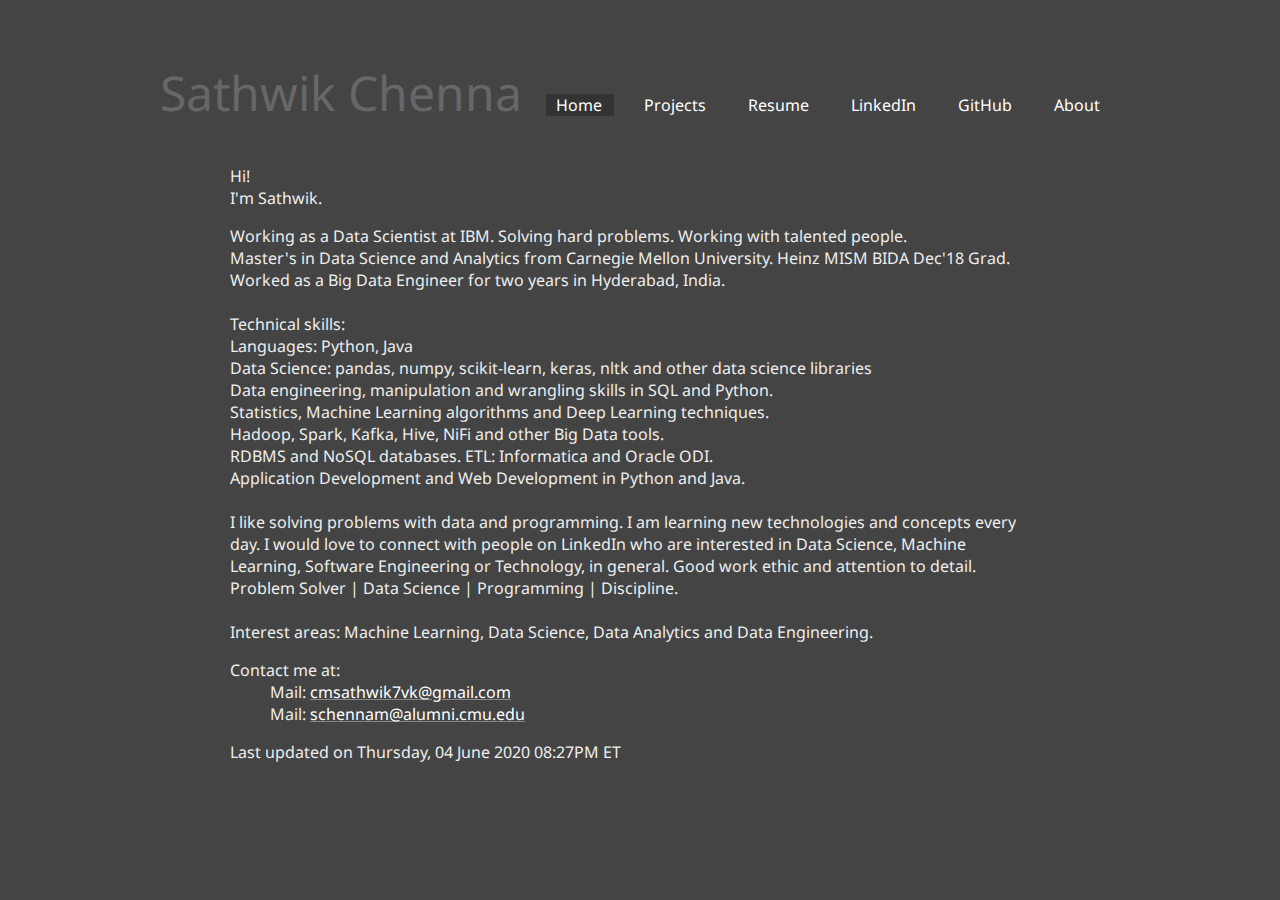
<file: index.html>
<!DOCTYPE html>

<html lang="en">

<head>
	<title>Home | Sathwik Chenna</title>


	<style>
		@import url(https://fonts.googleapis.com/css?family=Noto+Sans|Droid+Sans+Mono);
		@import url('style.css');
	</style>
</head>

<body>
	<div id="header">
		<span id="name">Sathwik Chenna</span>
		<nav>
			<ul id="navigation">
				<li class="first active">
					<a href="/">Home</a>
				</li>
				<li>
					<a href="/projects.html">Projects</a>
				</li>
				<li>
					<a target="_blank" href="/sathwik_chenna_resume.pdf">Resume</a>
				</li>
				<li>
					<a target="_blank" href="https://www.linkedin.com/in/sathwikcm/">LinkedIn</a>
				</li>
				<li>
					<a target="_blank" href="https://github.com/sathwikcm">GitHub</a>
				</li>
				<li>
					<a href="/about.html">About</a>
				</li>
			</ul>
		</nav>
	</div>

	<div id="content">
		<p>
			Hi!  <br>
			I'm Sathwik.
		</p>

		<p>
			Working as a Data Scientist at IBM. Solving hard problems. Working with talented people. <br>
			Master's in Data Science and Analytics from Carnegie Mellon University. Heinz MISM BIDA Dec'18 Grad.<br>
			Worked as a Big Data Engineer for two years in Hyderabad, India.<br><br>

			Technical skills:<br>
			Languages: Python, Java<br>
			Data Science: pandas, numpy, scikit-learn, keras, nltk and other data science libraries<br>
			Data engineering, manipulation and wrangling skills in SQL and Python.<br>
			Statistics, Machine Learning algorithms and Deep Learning techniques.<br>
			Hadoop, Spark, Kafka, Hive, NiFi and other Big Data tools.<br>
			RDBMS and NoSQL databases. ETL: Informatica and Oracle ODI.<br>
			Application Development and Web Development in Python and Java.<br><br>

			I like solving problems with data and programming. I am learning new technologies and concepts every day. I would love to connect with people on LinkedIn who are interested in Data Science, Machine Learning, Software Engineering or Technology,
			in general.
			Good work ethic and attention to detail.<br>
			Problem Solver | Data Science | Programming | Discipline.<br><br>

			Interest areas: Machine Learning, Data Science, Data Analytics and Data Engineering.<br>

		</p>



		<div>
			Contact me at:
			<ul style="margin-top: 0; list-style-type: none;">
				<li>Mail: <a href="mailto:cmsathwik7vk@gmail.com<">cmsathwik7vk@gmail.com</a></li>
				<li>Mail: <a href="mailto:schennam@alumni.cmu.edu">schennam@alumni.cmu.edu</a></li>

			</ul>
		</div>

		<div>
			<p> Last updated on Thursday, 04 June 2020 08:27PM ET </p>
		</div>
	</div>

</html>
</file>
